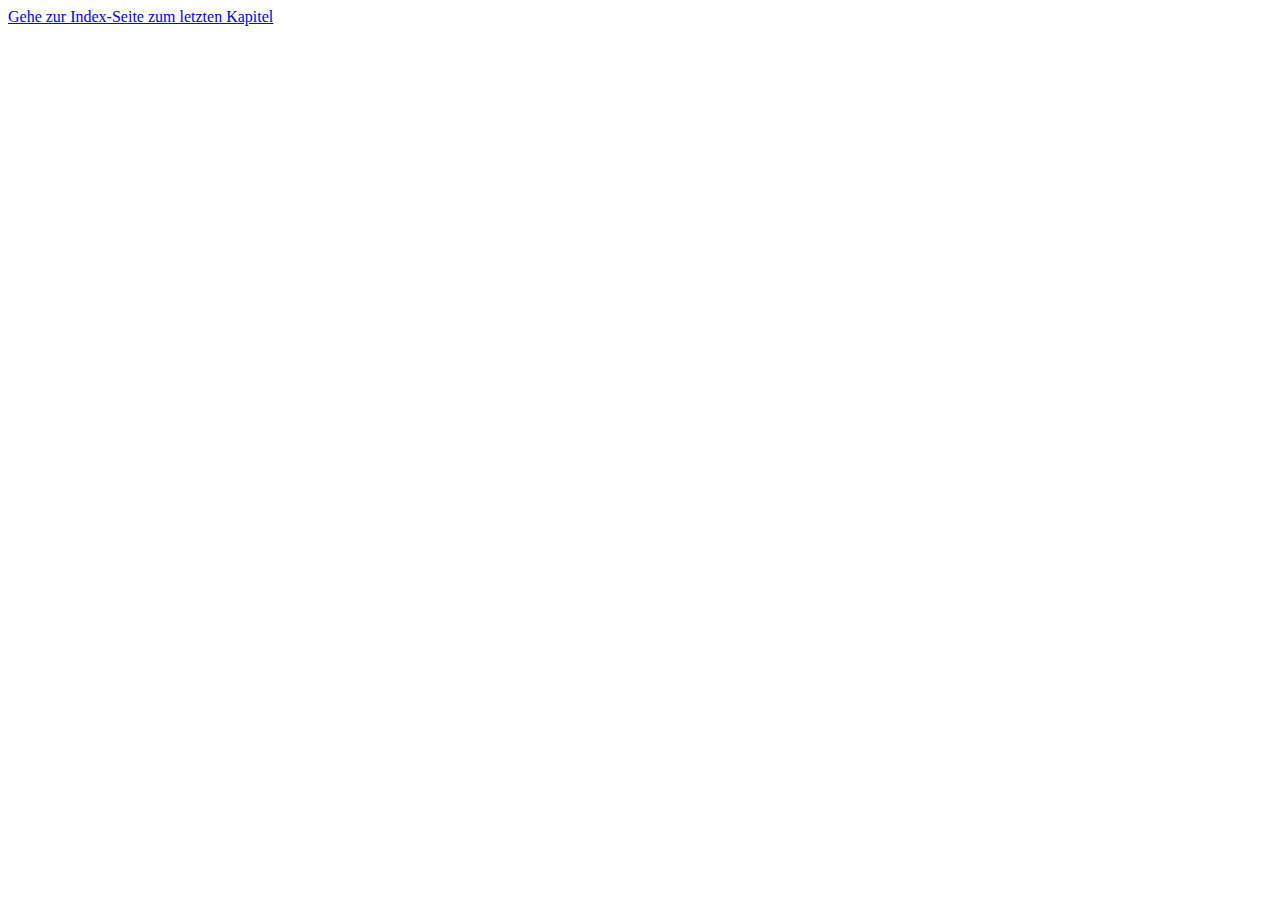
<file: aboutme.html>
<!DOCTYPE html>
<html lang="en">
<head>
    <meta charset="UTF-8">
    <meta http-equiv="X-UA-Compatible" content="IE=edge">
    <meta name="viewport" content="width=device-width, initial-scale=1.0">
    <title>About me</title>
</head>
<body>
    <a href="/index.html#last-chapter">Gehe zur Index-Seite zum letzten Kapitel</a>
</body>
</html>
</file>
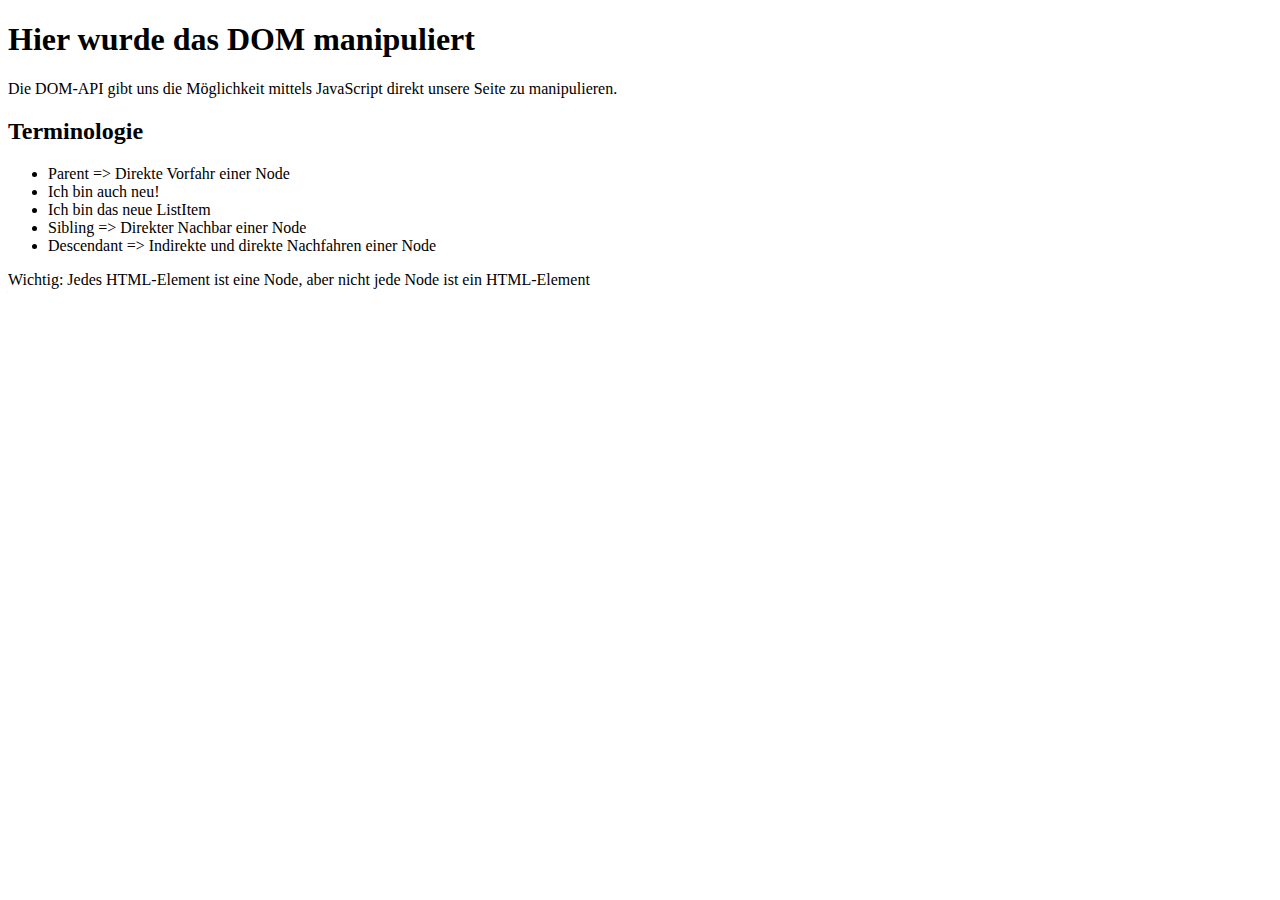
<file: dom.html>
<!DOCTYPE html>
<html lang="en">
<head>
    <meta charset="UTF-8">
    <meta http-equiv="X-UA-Compatible" content="IE=edge">
    <meta name="viewport" content="width=device-width, initial-scale=1.0">
    <script src="/scripts/dom.js" defer></script>
    <title>DOM-Model</title>
</head>
<body>
    <h1 id="main-heading">Das Document Object Model</h1>
    <div>
        <p>Die DOM-API gibt uns die Möglichkeit mittels JavaScript direkt unsere Seite zu manipulieren.</p>
        <h2>Terminologie</h2>
        <ul class="list test">
            <li>Root-Node => html-Element</li>
            <!-- Test -->
            <li>Parent => Direkte Vorfahr einer Node</li>
            <li>Child => Direkte Nachfare einer Node</li>
            <li>Sibling => Direkter Nachbar einer Node</li>
            <li>Descendant => Indirekte und direkte Nachfahren einer Node</li>
            <li>Ancestor => Indirekte und direkte Vorfahren einer Node</li>
        </ul>
        <p>Wichtig: Jedes HTML-Element ist eine Node, aber nicht jede Node ist ein HTML-Element</p>
    </div>
</body>
</html>
</file>
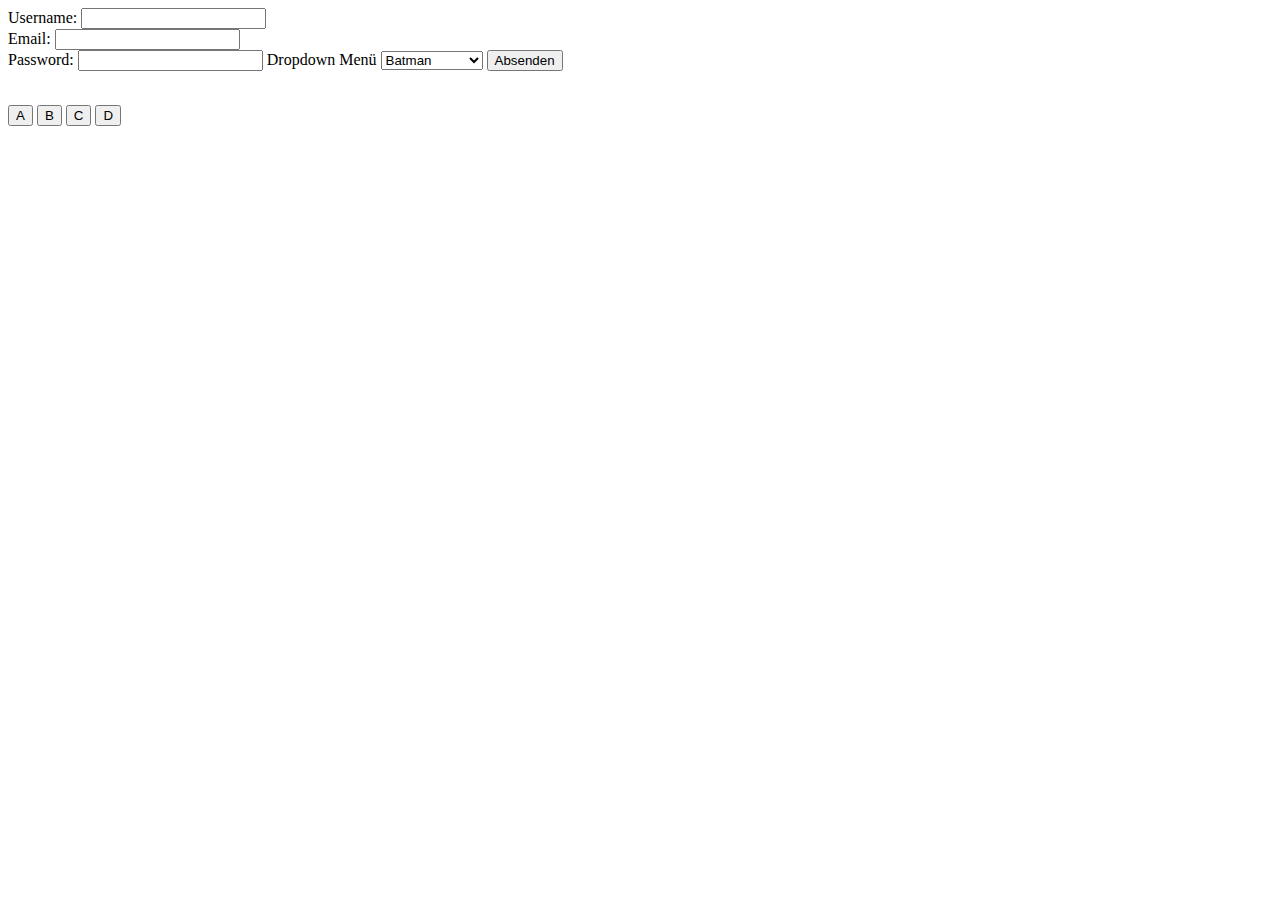
<file: forms.html>
<!DOCTYPE html>
<html lang="en">
<head>
    <meta charset="UTF-8">
    <meta http-equiv="X-UA-Compatible" content="IE=edge">
    <meta name="viewport" content="width=device-width, initial-scale=1.0">
    <script src="/scripts/forms.js" defer></script>
    <title>Formulare</title>
</head>
<body>
    <form onsubmit="return false;">  <!-- Verhindert das neuladen des Dokuments beim Absenden -->
       <label for="username">Username: 
            <input type="text" id="username">
       </label>
       <br/>    
       <label for="email">Email: 
            <input type="text" id="email">
        </label>
        <br/>    
        <label for="password">Password: 
            <input type="password" id="password">
        </label>



        <label for="dropdown">Dropdown Menü
            <select id="dropdown">
                <optgroup label="DC">
                    <option value="batman">Batman</option>
                    <option value="superman">Superman</option>
                </optgroup>

                <optgroup label="Marvel">
                    <option value="ironman">Ironman</option>
                    <option value="spiderman">Spiderman</option>   
                </optgroup>
            </select>
        </label>

        <!-- JEDES Formular verwenden entweder einen Button vom Typ Submit... oder der submit-Befehl kann auch via javascript code erfolgen -->
        <input type="submit" value="Absenden">
    </form>
    <br/>
    <div>
        <p id="output"></p>
    </div>



    <div id="wrapper">
        <button id="a" value="a">A</button>
        <button id="b" value="b">B</button>
        <button id="c" value="c">C</button>
        <button id="d" value="d">D</button>
    </div>
</body>
</html>
</file>
